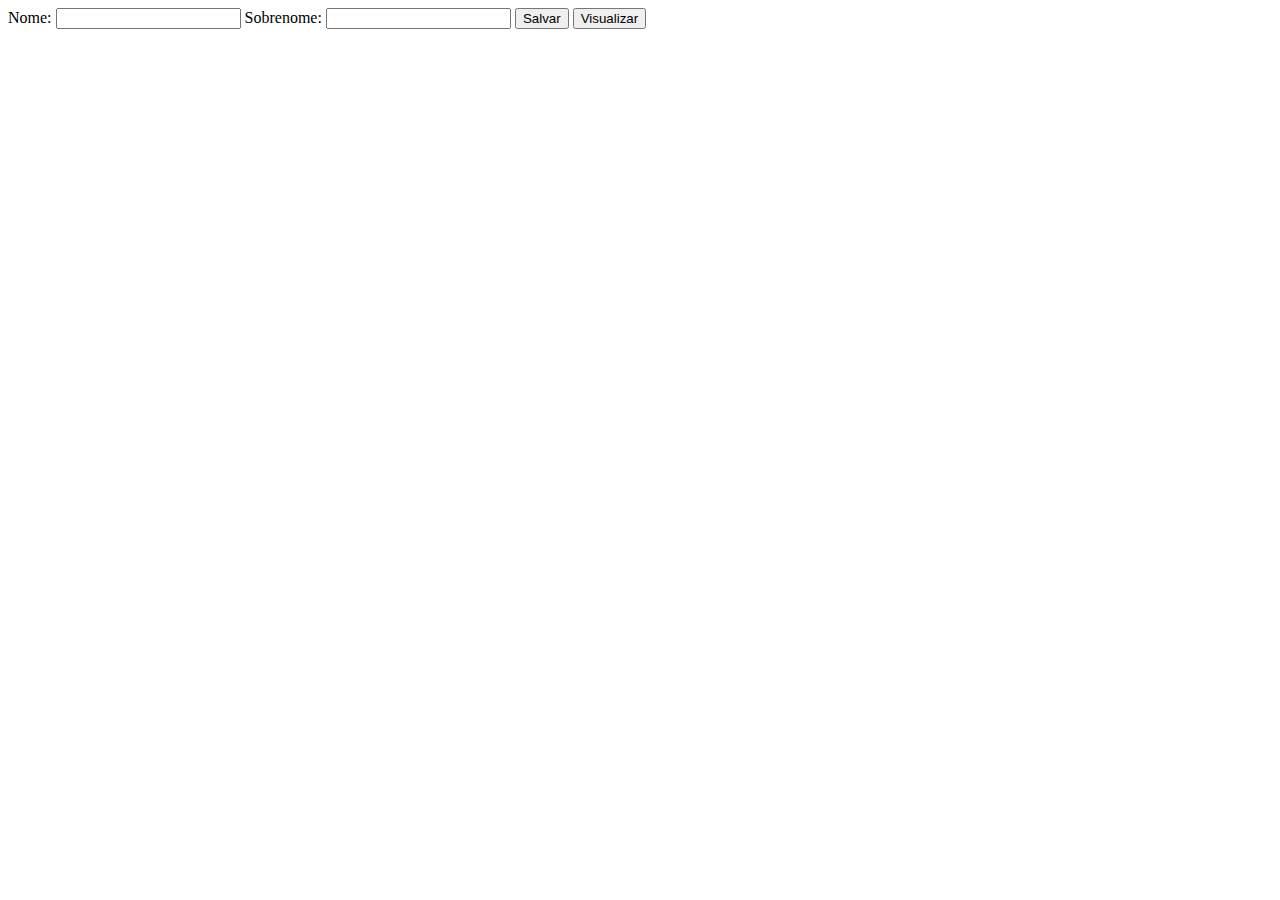
<file: aula21.html>
<!DOCTYPE html>
<html lang="pr-BR">
  <head>
    <meta charset="UTF-8" />
    <meta http-equiv="X-UA-Compatible" content="IE=edge" />
    <meta name="viewport" content="width=device-width, initial-scale=1.0" />
    <title>Storage</title>
  </head>
  <body>
    <form id="formNome">
      <label for="nome">Nome:</label>
      <input type="text" id="nome" />

      <label for="sobrenome">Sobrenome:</label>
      <input type="text" id="sobrenome" />

      <input type="button" id="salvar" value="Salvar" />
      <input type="button" id="visualizar" value="Visualizar" />
    </form>

    <script>
      const inputNome = document.getElementById("nome");
      const inputSobrenome = document.querySelector("#sobrenome");
      const btnSalvar = document.getElementById("salvar");
      const btnVisualizar = document.getElementById("visualizar");

      const nomeCompleto = {};

      // ao clicar em salvar
      btnSalvar.addEventListener("click", (event) => {
        console.log(event);
        console.log(typeof {});
        // definir a chave nome com o valor do input nome
        nomeCompleto.nome = inputNome.value;
        // definir a chave sobrenome com o valor do input sobrenome
        nomeCompleto.sobrenome = inputSobrenome.value;
        // fazer a conversão do JSON para string
        const strNomeCompleto = JSON.stringify(nomeCompleto);
        // salvar no local storage
        localStorage.setItem("nome", strnNomeCompleto);
      });

      function visualizar() {
        //consultar o nome completo no local storage
        const nomeStr = localstorage.getItem("item");
        //converter em objeto
        const objnome = JSON.parse(nomeStr);

        //exibir em tela
        const nomeFormatado = objnome.nome + " " + obj.sobrenome;

        const elementoNome = document.createElement("p");
        elementoNome.textContent = nomeFormatado;

        document.getElementById("formNome").appendChild("elementoNome");
      }

      document
        .getElementById("visualizar")
        .addEventListener("click", visualizar);
    </script>
  </body>
</html>
</file>
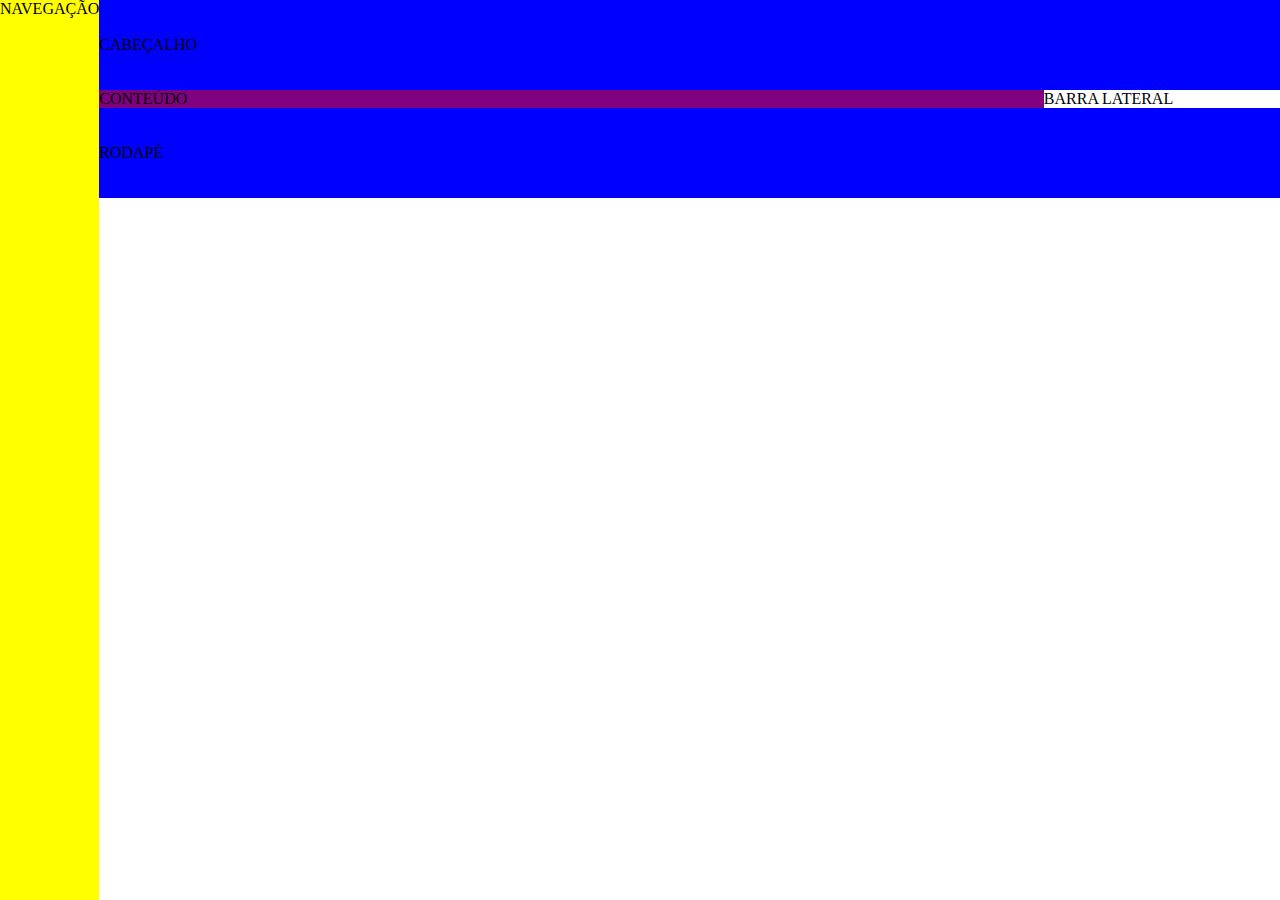
<file: flexbox.html>
<!DOCTYPE html>
<html lang="pt-br">
  <head>
    <meta charset="UTF-8" />
    <meta http-equiv="X-UA-Compatible" content="IE=edge" />
    <meta name="viewport" content="width=device-width, initial-scale=1.0" />
    <link rel="stylesheet" href="styles/flexbox.css" />
    <title>FlexBox</title>
  </head>
  <body>
    <div class="flex-container">
      <nav class="navegacao">Navegação</nav>
      <main class="principal">
        <header>Cabeçalho</header>
        <section class="conteudo">
          <div>Conteúdo</div>
          <aside>Barra Lateral</aside>
        </section>
        <footer>Rodapé</footer>
      </main>
    </div>
  </body>
</html>
</file>
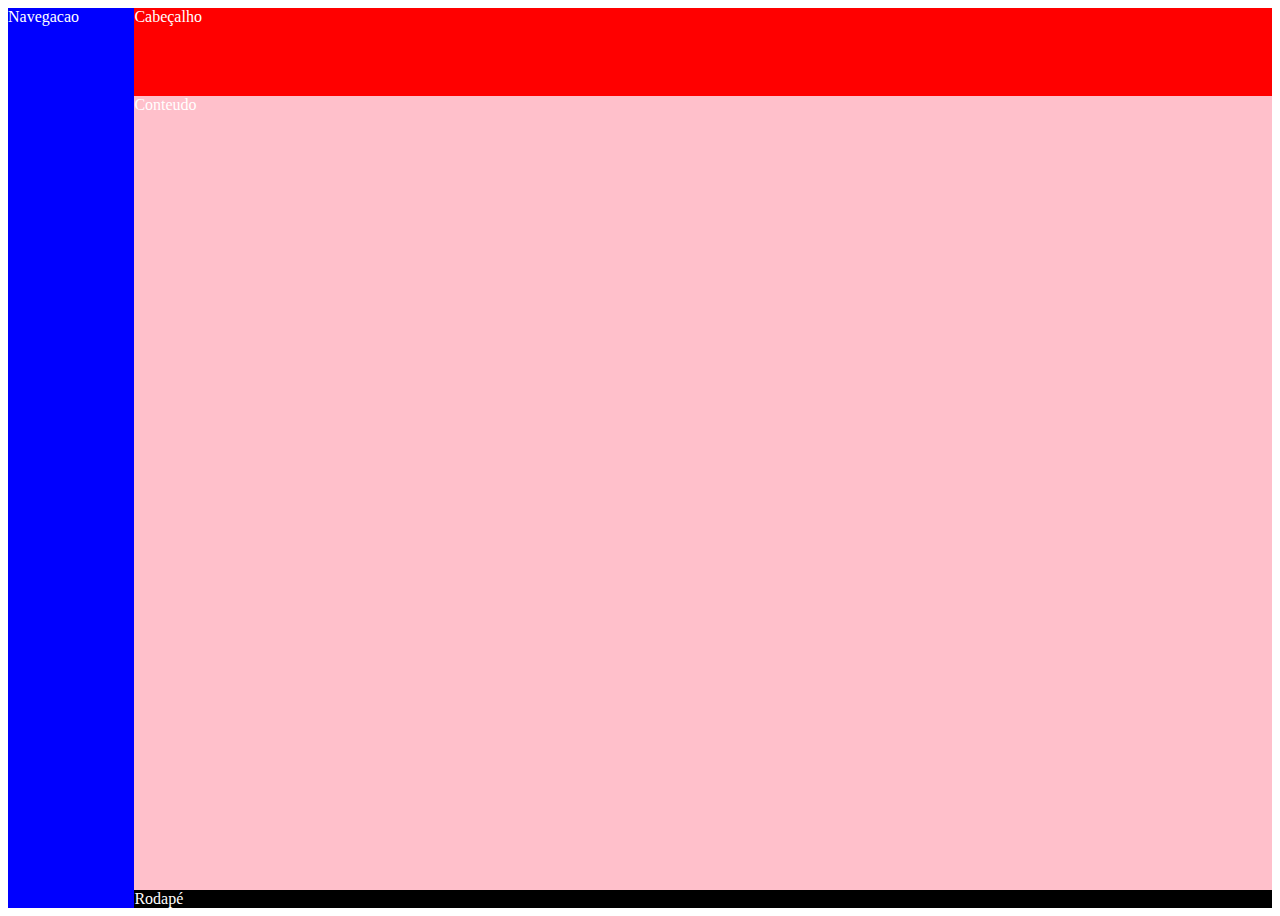
<file: grid.html>
<!DOCTYPE html>
<html lang="pt-BR">
  <head>
    <meta charset="UTF-8" />
    <meta http-equiv="X-UA-Compatible" content="IE=edge" />
    <meta name="viewport" content="width=device-width, initial-scale=1.0" />
    <link
      rel="stylesheet"
      href="styles/grid.css
    "
    />
    <title>Treinando Grid</title>
  </head>
  <body>
    <div class="principal">
      <nav class="navegacao">Navegacao</nav>
      <header class="cabecalho">Cabeçalho</header>
      <main class="conteudo">Conteudo</main>
      <footer class="rodape">Rodapé</footer>
    </div>
  </body>
</html>
</file>
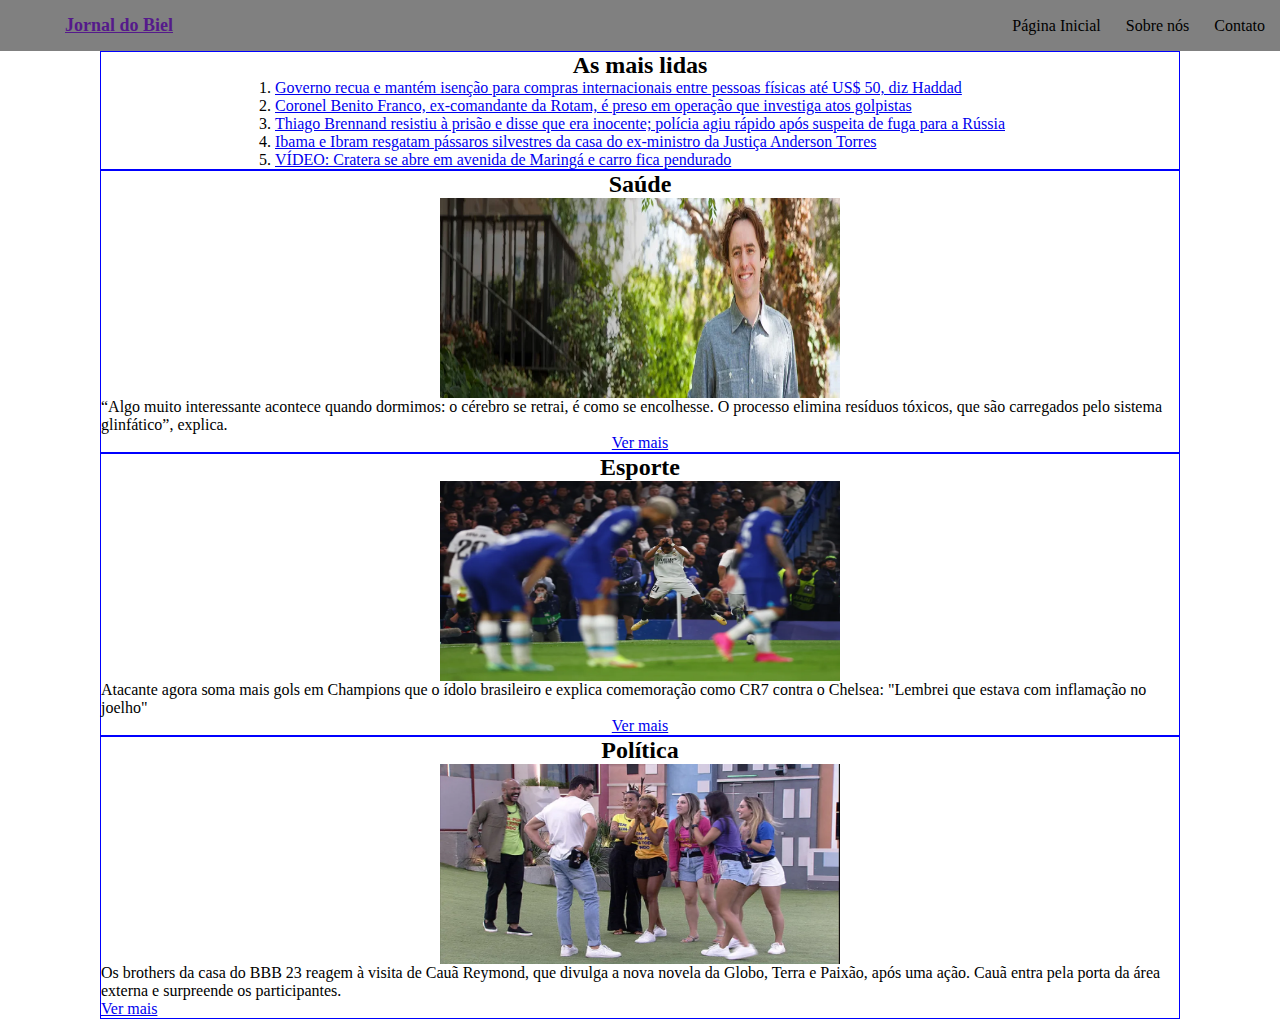
<file: trabalho-aula12.html>
<!DOCTYPE html>
<html lang="pt-br">
  <head>
    <meta charset="UTF-8" />
    <meta http-equiv="X-UA-Compatible" content="IE=edge" />
    <meta name="viewport" content="width=device-width, initial-scale=1.0" />
    <link rel="stylesheet" href="./styles/trabalho-css.css" />
    <title>Jornal do Biel | Notícias para dar e vender</title>
  </head>
  <body>
    <nav class="navbar">
      <a href="" class="logo"><b>Jornal do Biel</b></a>
      <div class="menu">
        <ul class="list">
          <li>Página Inicial</li>
          <li>Sobre nós</li>
          <li>Contato</li>
        </ul>
      </div>
    </nav>
    <main class="container">
      <div class="caixas">
        <h2>As mais lidas</h2>
        <aside>
          <ol>
            <li>
              <a
                href="https://g1.globo.com/economia/noticia/2023/04/18/governo-recua-e-mantem-isencao-no-comercio-internacional-entre-pessoas-fisicas-ate-us-50-diz-haddad.ghtml"
                >Governo recua e mantém isenção para compras internacionais
                entre pessoas físicas até US$ 50, diz Haddad</a
              >
            </li>
            <li>
              <a
                href="https://g1.globo.com/go/goias/noticia/2023/04/18/coronel-benito-franco-ex-comandante-da-rotam-e-preso-em-operacao-que-investiga-atos-golpistas.ghtml"
              >
                Coronel Benito Franco, ex-comandante da Rotam, é preso em
                operação que investiga atos golpistas
              </a>
            </li>
            <li>
              <a
                href="https://g1.globo.com/sp/sao-paulo/noticia/2023/04/18/thiago-brennand-resistiu-a-prisao-e-disse-que-era-inocente-policia-agiu-rapido-apos-suspeita-de-fuga-para-a-russia.ghtml"
              >
                Thiago Brennand resistiu à prisão e disse que era inocente;
                polícia agiu rápido após suspeita de fuga para a Rússia
              </a>
            </li>
            <li>
              <a
                href="https://g1.globo.com/politica/noticia/2023/04/18/ibama-e-ibram-realizam-operacao-na-casa-do-ex-ministro-da-justica-anderson-torres.ghtml"
              >
                Ibama e Ibram resgatam pássaros silvestres da casa do
                ex-ministro da Justiça Anderson Torres
              </a>
            </li>
            <li>
              <a
                href="https://g1.globo.com/pr/norte-noroeste/noticia/2023/04/18/video-cratera-se-abre-em-avenida-de-maringa-e-carro-fica-pendurado.ghtml"
              >
                VÍDEO: Cratera se abre em avenida de Maringá e carro fica
                pendurado
              </a>
            </li>
          </ol>
        </aside>
      </div>
      <div class="caixas">
        <h2>Saúde</h2>
        <img class="image" src="./images/cerebro.webp" alt="Foto da noticia" />
        <p>
          “Algo muito interessante acontece quando dormimos: o cérebro se
          retrai, é como se encolhesse. O processo elimina resíduos tóxicos, que
          são carregados pelo sistema glinfático”, explica.
        </p>
        <a href="https://ge.globo.com/">Ver mais</a>
      </div>

      <div class="caixas">
        <h2>Esporte</h2>
        <img class="image" src="./images/rodrygo.webp" alt="Foto da noticia" />
        <p>
          Atacante agora soma mais gols em Champions que o ídolo brasileiro e
          explica comemoração como CR7 contra o Chelsea: "Lembrei que estava com
          inflamação no joelho"
        </p>
        <a
          href="https://ge.globo.com/futebol/futebol-internacional/liga-dos-campeoes/noticia/2023/04/18/rodrygo-passa-fenomeno-e-homenageia-cristiano-ronaldo-meu-idolo.ghtml"
          >Ver mais</a
        >
      </div>
      <div class="caixas">
        <h2>Política</h2>
        <img class="image" src="./images/bbb23.webp" alt="Foto da noticia" />
        <div>
          <p>
            Os brothers da casa do BBB 23 reagem à visita de Cauã Reymond, que
            divulga a nova novela da Globo, Terra e Paixão, após uma ação. Cauã
            entra pela porta da área externa e surpreende os participantes.
          </p>
          <a
            href="https://gshow.globo.com/realities/bbb/bbb-23/dentro-da-casa/noticia/brothers-do-bbb-23-reagem-a-visita-de-caua-reymond.ghtml"
            target="_blank"
            >Ver mais</a
          >
        </div>
      </div>
    </main>

    <footer></footer>
  </body>
</html>
</file>
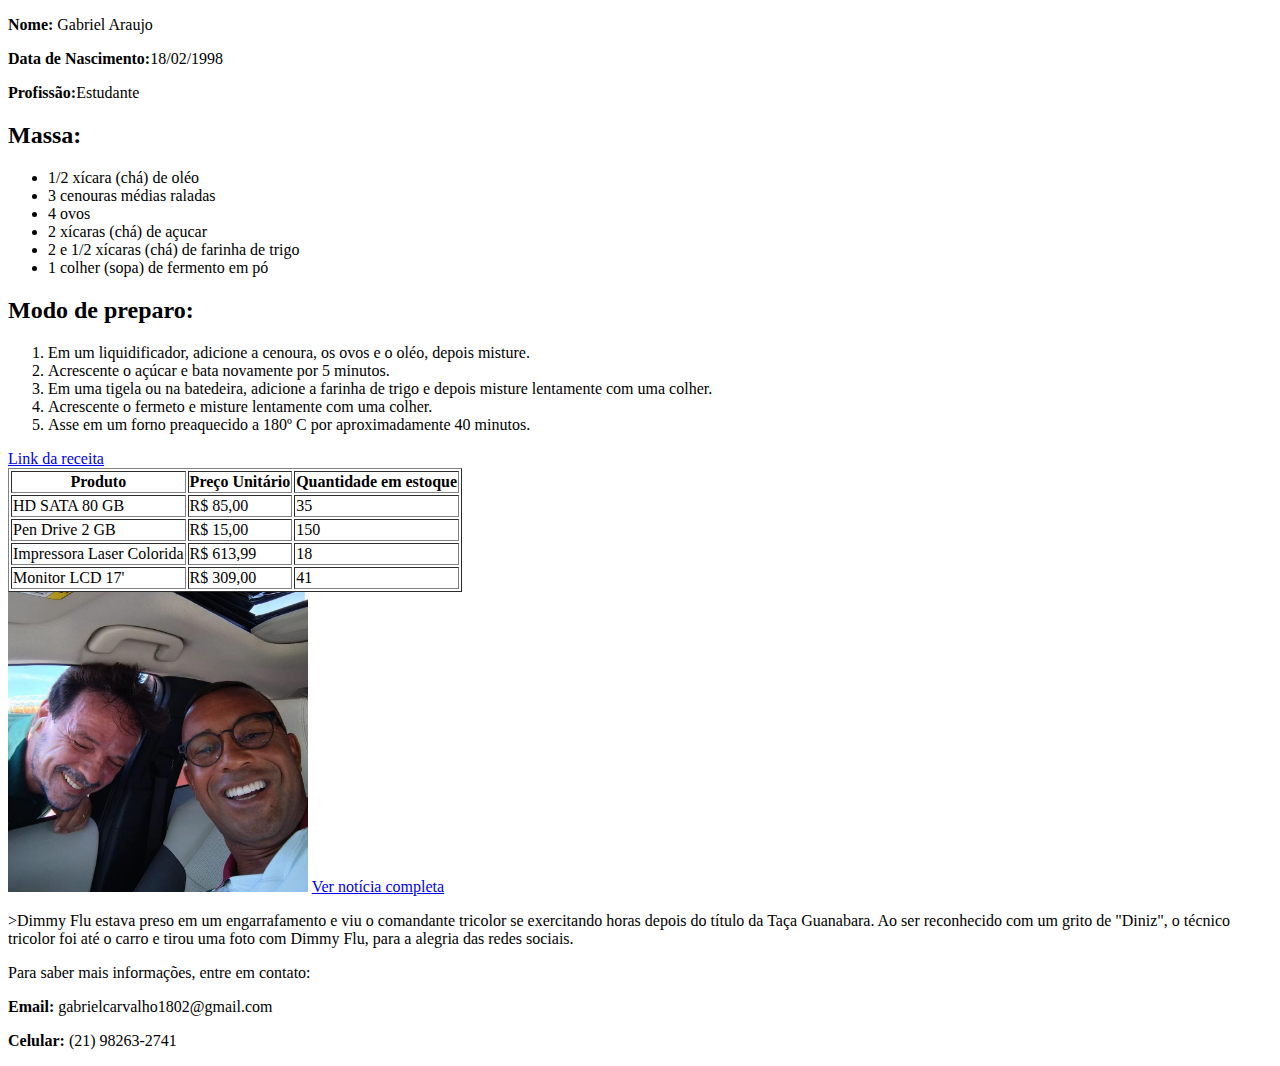
<file: trabalho-curso.html>
<!DOCTYPE html>
<html lang="pt-br">
  <head>
    <meta charset="UTF-8" />
    <meta http-equiv="X-UA-Compatible" content="IE=edge" />
    <meta name="viewport" content="width=device-width, initial-scale=1.0" />
    <title>Meu trabalho</title>
  </head>
  <body>
    <header>
      <p><b>Nome:</b> Gabriel Araujo</p>
      <p><b>Data de Nascimento:</b>18/02/1998</p>
      <p><b>Profissão:</b>Estudante</p>
    </header>

    <section>
      <h2>Massa:</h2>
      <ul>
        <li>1/2 xícara (chá) de oléo</li>
        <li>3 cenouras médias raladas</li>
        <li>4 ovos</li>
        <li>2 xícaras (chá) de açucar</li>
        <li>2 e 1/2 xícaras (chá) de farinha de trigo</li>
        <li>1 colher (sopa) de fermento em pó</li>
      </ul>
      <h2>Modo de preparo:</h2>
      <ol>
        <li>
          Em um liquidificador, adicione a cenoura, os ovos e o oléo, depois
          misture.
        </li>
        <li>Acrescente o açúcar e bata novamente por 5 minutos.</li>
        <li>
          Em uma tigela ou na batedeira, adicione a farinha de trigo e depois
          misture lentamente com uma colher.
        </li>
        <li>Acrescente o fermeto e misture lentamente com uma colher.</li>
        <li>
          Asse em um forno preaquecido a 180º C por aproximadamente 40 minutos.
        </li>
      </ol>

      <a
        href="https://www.tudogostoso.com.br/receita/23-bolo-de-cenoura.html"
        target="_blank"
        >Link da receita</a
      >
    </section>

    <section>
      <table border>
        <thead>
          <th>Produto</th>
          <th>Preço Unitário</th>
          <th>Quantidade em estoque</th>
        </thead>

        <!-- restante das células-->
        <tbody>
          <tr>
            <td>HD SATA 80 GB</td>
            <td>R$ 85,00</td>
            <td>35</td>
          </tr>

          <tr>
            <td>Pen Drive 2 GB</td>
            <td>R$ 15,00</td>
            <td>150</td>
          </tr>

          <tr>
            <td>Impressora Laser Colorida</td>
            <td>R$ 613,99</td>
            <td>18</td>
          </tr>

          <tr>
            <td>Monitor LCD 17'</td>
            <td>R$ 309,00</td>
            <td>41</td>
          </tr>
        </tbody>
      </table>
    </section>

    <article>
      <img
        height="300"
        width="300"
        src="./images/torcedor-diniz.webp"
        alt="Torcedor tira foto com Téncico Fernando Diniz."
      />
      <a
        href="https://ge.globo.com/futebol/times/fluminense/noticia/2023/03/16/torcedor-do-fluminense-viraliza-com-video-com-diniz-e-narra-encontro-na-rua-gritei-e-ele-veio.ghtml"
        target="_blank"
        >Ver notícia completa</a
      >
      <p>
        >Dimmy Flu estava preso em um engarrafamento e viu o comandante tricolor
        se exercitando horas depois do título da Taça Guanabara. Ao ser
        reconhecido com um grito de "Diniz", o técnico tricolor foi até o carro
        e tirou uma foto com Dimmy Flu, para a alegria das redes sociais.
      </p>
    </article>

    <footer>
      <p>Para saber mais informações, entre em contato:</p>
      <p><b>Email:</b> gabrielcarvalho1802@gmail.com</p>
      <p><b>Celular:</b> (21) 98263-2741</p>
    </footer>
  </body>
</html>
</file>
<file: styles/flexbox.css>
* {
  margin: 0;
  padding: 0;
}

.flex-container {
  display: flex;
  flex-direction: row;
  text-transform: uppercase;
}

.navegacao,
.principal {
  height: 100vh;
}

.navegacao {
  background-color: yellow;
}

.principal {
  width: 100%;
}
.principal header {
  width: 100%;
  height: 10%;
  display: flex;
  align-items: center;
  background-color: blue;
}
.conteudo {
  display: flex;
}
.conteudo div,
.conteudo aside {
  height: 100%;
}
.conteudo div {
  width: 80%;
  background-color: purple;
}

.principal footer {
  width: 100%;
  height: 10%;
  display: flex;
  align-items: center;
  background-color: blue;
}
</file>
<file: styles/grid.css>
* {
  color: white;
}

.principal {
  height: 100vh;
  display: grid;
  grid-template-columns: 1fr 9fr;
  grid-template-rows: 1fr 9fr;
  grid-template-areas:
    "navegacao cabecalho"
    "navegacao conteudo"
    "navegacao rodape";
}

.navegacao {
  grid-area: navegacao;
  background-color: blue;
}

.cabecalho {
  grid-area: cabecalho;
  background-color: red;
}

.conteudo {
  grid-area: conteudo;
  background-color: pink;
}

.rodape {
  grid-area: rodape;
  background-color: black;
}
</file>
<file: styles/trabalho-css.css>
* {
  margin: 0;
  padding: 0;
}
.navbar {
  display: flex;
  flex-wrap: wrap;
  align-items: center;
  justify-content: space-between;
  background-color: gray;
  padding: 15px;
  position: sticky;
}
.navabr a {
  text-decoration: none;
  color: inherit;
}
.logo {
  margin-right: 50px;
  margin-left: 50px;
  font-size: large;
}
.list {
  list-style: none;
  display: flex;
  gap: 25px;
}
#toggler,
.navbar label {
  display: none;
}

.container {
  display: flex;
  flex-direction: column;
  margin-left: 100px;
  margin-right: 100px;
}
.caixas {
  border: 1px solid blue;
  display: flex;
  flex-direction: column;
  align-items: center;
}
.image {
  width: 400px;
  height: 200px;
}
</file>
